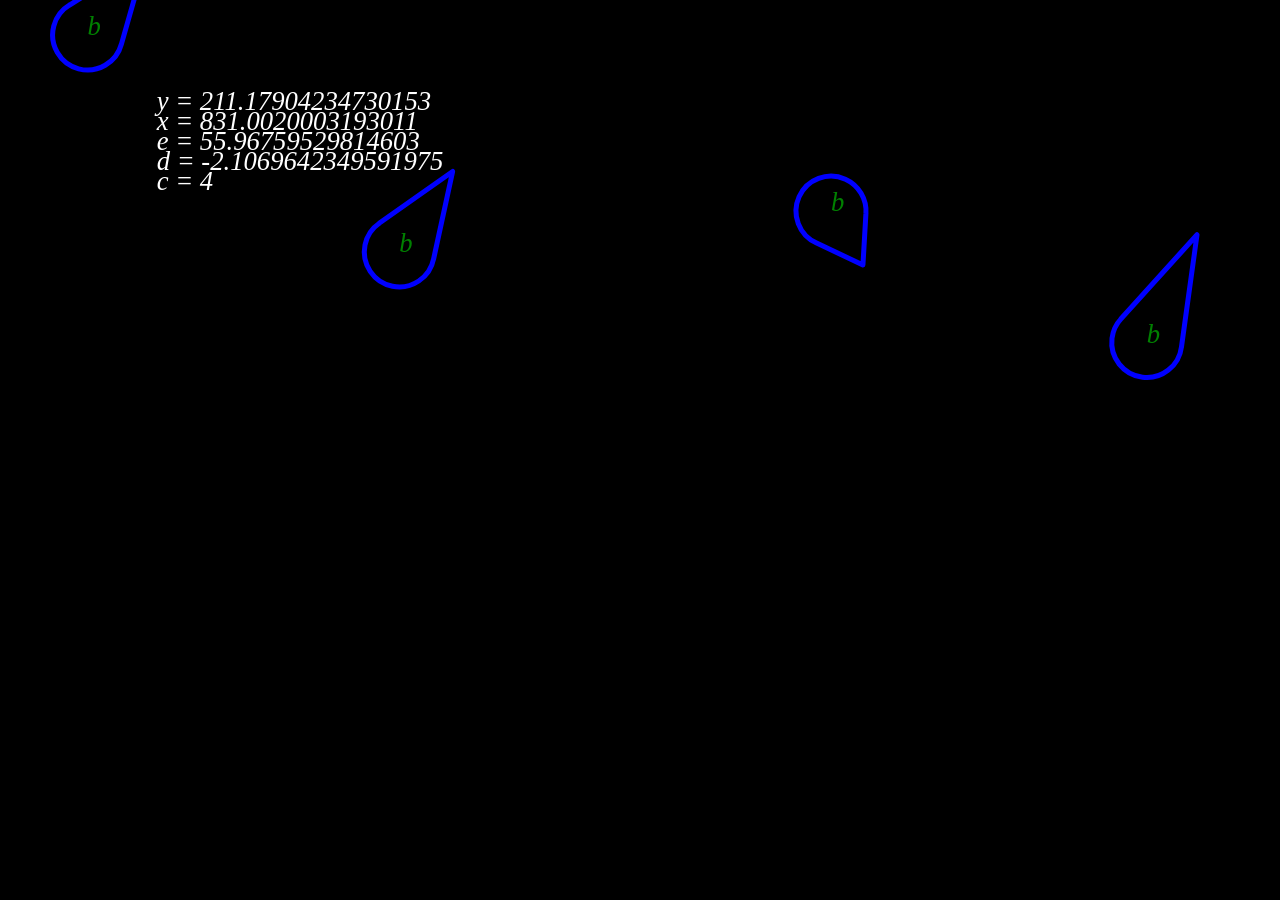
<file: index.html>
<!DOCTYPE html>
<html>
	<head>
		<title></title>
		<meta http-equiv="Content-Type" content="text/html; charset=UTF-8">
		 <link rel="stylesheet" type="text/css" href="css/canvas.css">

	</head>
	<body>
		
		<div><canvas id="canvas" width='1300' height='700'></canvas></div>
		<script type="text/javascript" src="js/genesis.js"></script>
	</body>
</html>
</file>
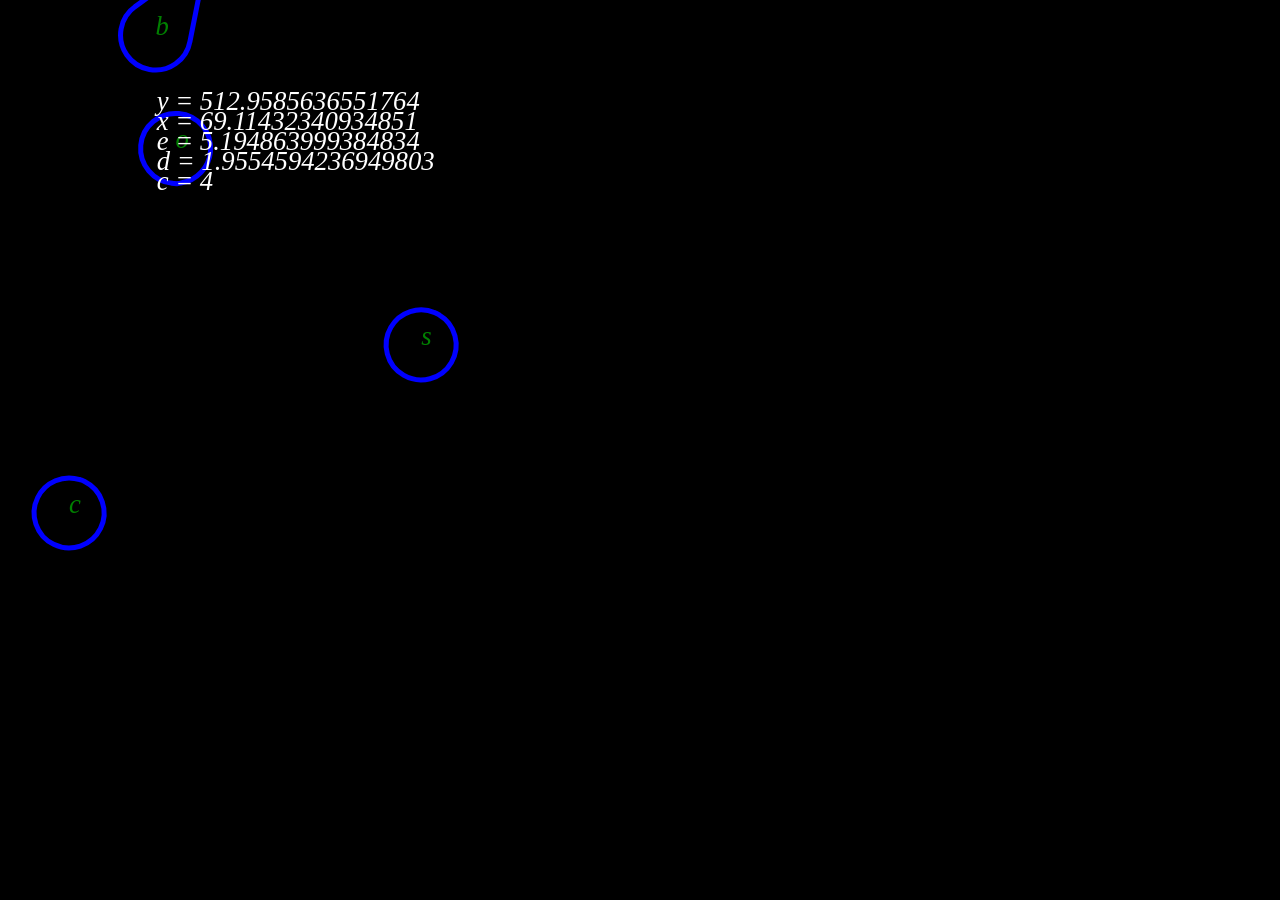
<file: hunting.html>
<!DOCTYPE html>
<html>
	<head>
		<title></title>
		<meta http-equiv="Content-Type" content="text/html; charset=UTF-8">
		 <link rel="stylesheet" type="text/css" href="css/canvas.css">
	</head>
	<body>
		<div><canvas id="canvas" width='1300' height='700'></canvas></div>
		<script type="text/javascript" src="js/t_11.js"></script>
	</body>
</html>
</file>
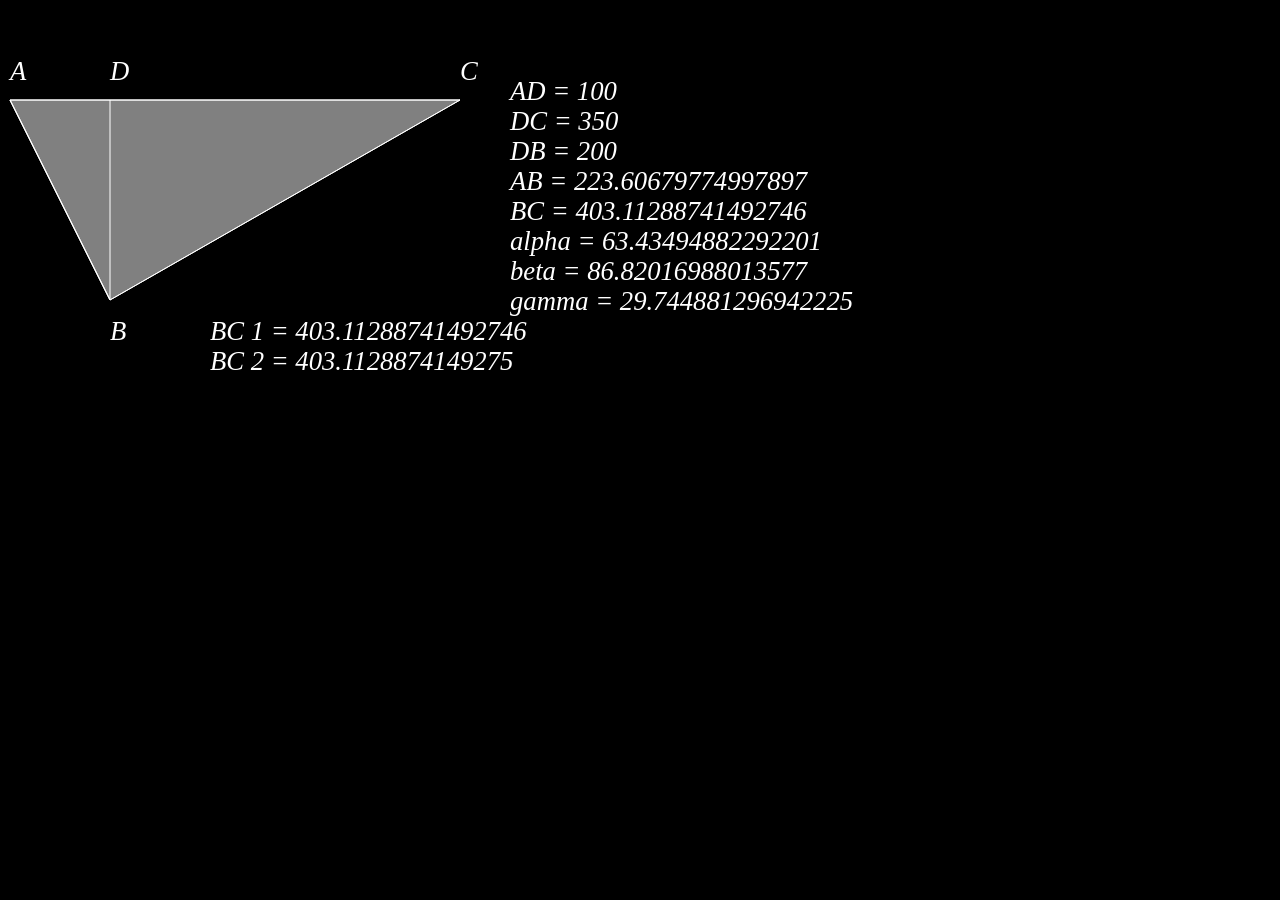
<file: optim.html>
<!DOCTYPE html>
<html>
	<head>
		<title></title>
		<meta http-equiv="Content-Type" content="text/html; charset=UTF-8">
		 <link rel="stylesheet" type="text/css" href="css/canvas.css">

	</head>
	<body>
		<div><canvas id="canvas" width='1300' height='700'></canvas></div>
		<script type="text/javascript" src="js/c_15.js"></script>
	</body>
</html>
</file>
<file: css/canvas.css>
/* 
    Document   : canvas
    Created on : Apr 19, 2013, 11:20:54 PM
    Author     : remal
    Description:
        Purpose of the stylesheet follows.
*/
* { margin:0; padding:0; } 

html, body { display:block;width:100%; height:100%; } 

canvas { display:block; }
</file>
